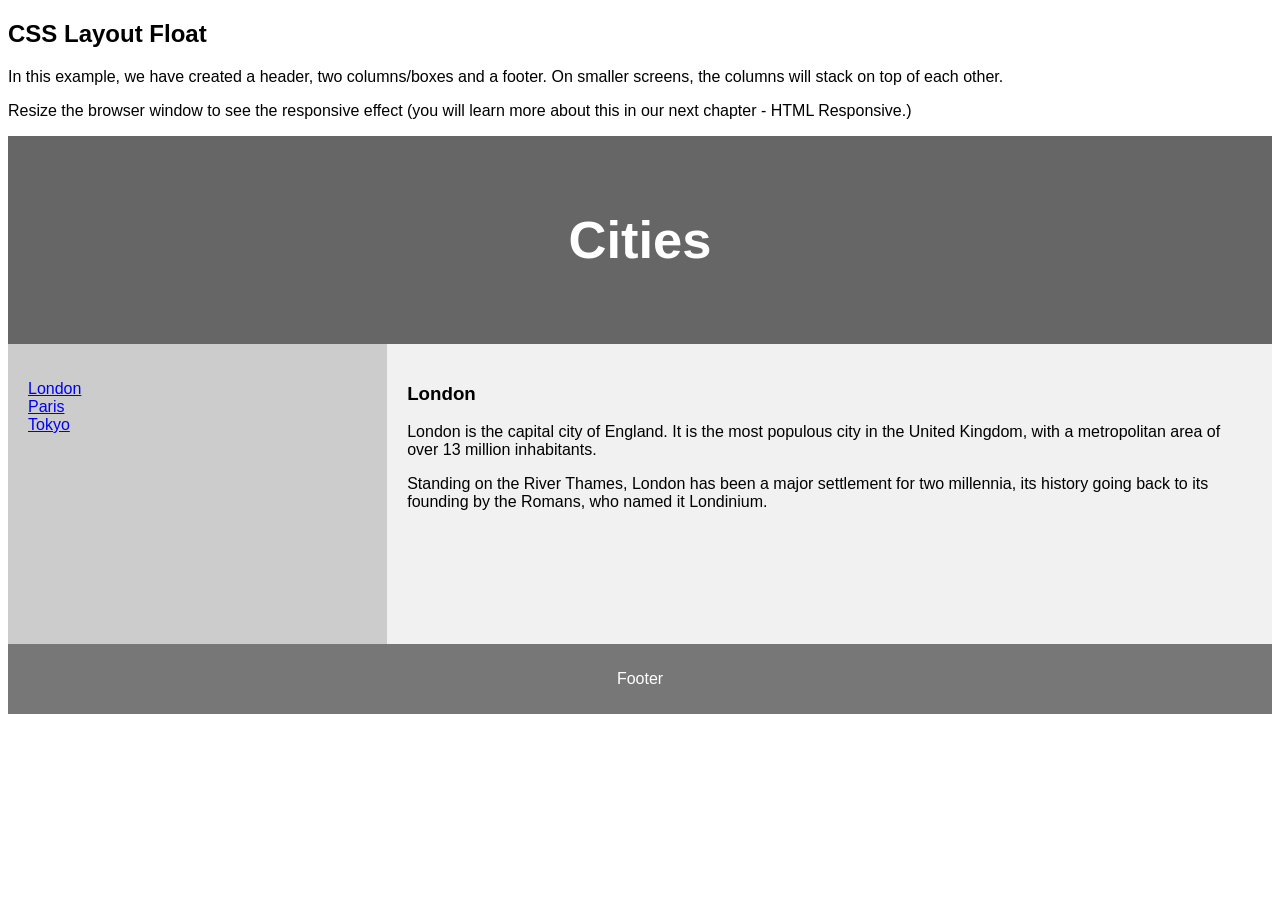
<file: index2.html>
<!DOCTYPE html>
<html lang="en">

<head>
  <title>CSS Template</title>
  <meta charset="utf-8">
  <meta name="viewport" content="width=device-width, initial-scale=1">
  <style>
    * {
      box-sizing: border-box;
    }

    body {
      font-family: Arial, Helvetica, sans-serif;
    }

    /* Style the header */
    header {
      background-color: #666;
      padding: 30px;
      text-align: center;
      font-size: 35px;
      color: white;
    }

    /* Create two columns/boxes that floats next to each other */
    nav {
      float: left;
      width: 30%;
      height: 300px;
      /* only for demonstration, should be removed */
      background: #ccc;
      padding: 20px;
    }

    /* Style the list inside the menu */
    nav ul {
      list-style-type: none;
      padding: 0;
    }

    article {
      float: left;
      padding: 20px;
      width: 70%;
      background-color: #f1f1f1;
      height: 300px;
      /* only for demonstration, should be removed */
    }

    /* Clear floats after the columns */
    section::after {
      content: "";
      display: table;
      clear: both;
    }

    /* Style the footer */
    footer {
      background-color: #777;
      padding: 10px;
      text-align: center;
      color: white;
    }

    /* Responsive layout - makes the two columns/boxes stack on top of each other instead of next to each other, on small screens */
    @media (max-width: 600px) {

      nav,
      article {
        width: 100%;
        height: auto;
      }
    }
  </style>
</head>

<body>

  <h2>CSS Layout Float</h2>
  <p>In this example, we have created a header, two columns/boxes and a footer. On smaller screens, the columns will
    stack on top of each other.</p>
  <p>Resize the browser window to see the responsive effect (you will learn more about this in our next chapter - HTML
    Responsive.)</p>

  <header>
    <h2>Cities</h2>
  </header>

  <section>
    <nav>
      <ul>
        <li><a href="#">London</a></li>
        <li><a href="#">Paris</a></li>
        <li><a href="#">Tokyo</a></li>
      </ul>
    </nav>

    <article>
      <h1>London</h1>
      <p>London is the capital city of England. It is the most populous city in the United Kingdom, with a metropolitan
        area of over 13 million inhabitants.</p>
      <p>Standing on the River Thames, London has been a major settlement for two millennia, its history going back to
        its founding by the Romans, who named it Londinium.</p>
    </article>
  </section>

  <footer>
    <p>Footer</p>
  </footer>

</body>

</html>
</file>
